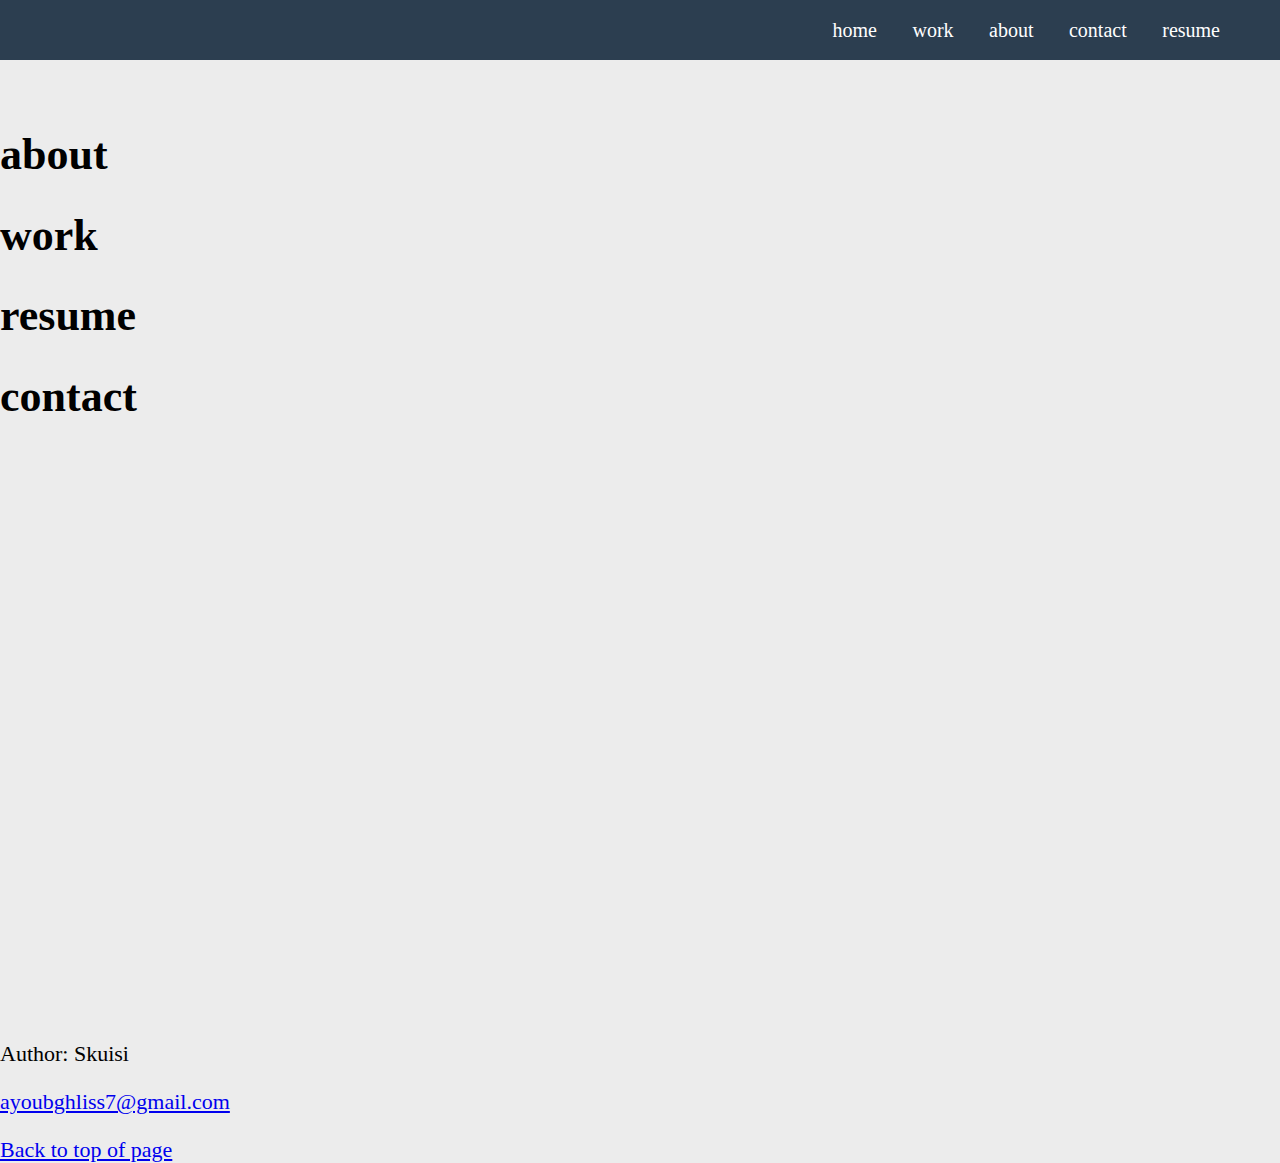
<file: portfolio.html>
<!DOCTYPE html>
<html>
  <head>  
    <link rel="stylesheet" type="text/css" href="styles.css" media="screen"/>
    <a name="top"></a>
		<title> portfolio </title>
    </head>
   
    <body>
        
        <header>
        
        
         <div class="menu">
            
            <nav>
               
                <ul>
                   
                    <li><a href="#home"> home </a></li>
                    <li><a href="#work"> work </a></li>
                    <li><a href="#about"> about </a></li>
                    <li><a href="#contact"> contact </a></li>
                    <li><a href="#resume"> resume </a></li>
                </ul>
            </nav>

        </div>
        </div>    
        </header>
        
        <section>
            <h1 id="about"> about </h1>
            
        </section>
        <section>
            <h1 id="work"> work </h1>
            
        </section>
        
        <section>
            <h1 id="resume"> resume </h1>
            
        </section>
        <section>
            <h1 id="contact"> contact </h1>
            
        </section>
        <iframe width="1520" height="562" src="https://www.youtube.com/embed/lAIGb1lfpBw" title="YouTube video player" frameborder="0" allow="accelerometer; autoplay; clipboard-write; encrypted-media; gyroscope; picture-in-picture" allowfullscreen></iframe>
        
        <footer>
            <p>Author: Skuisi</p>
            <p><a href="ayoubghliss7@gmail.com">ayoubghliss7@gmail.com</a></p>
          </footer>
          
          <a href="#top">Back to top of page</a>
    </body>
    </html>
</file>
<file: styles.css>
body {
    background-color:rgba(192,192,192,0.3);
  }

body {
    font-family: 'Roboto';font-size: 22px;
}
  nav ul li{

    position: relative;
    list-style: none;
    display: inline-block;
    padding: 0 15px;
    
}
nav ul{
    padding: 0 15px;
    margin: 0;
    float: right;
    margin-right: 30px;
}
#about {
    padding-top: 40px ;
}


nav{
    height: 60px;
    background: #2c3e50;

}
body{
    margin: 0;
}

nav ul li a{
    display: block;

    color: white;
    text-decoration: none;
    line-height: 60px;
    font-size: 20px;

}
</file>
